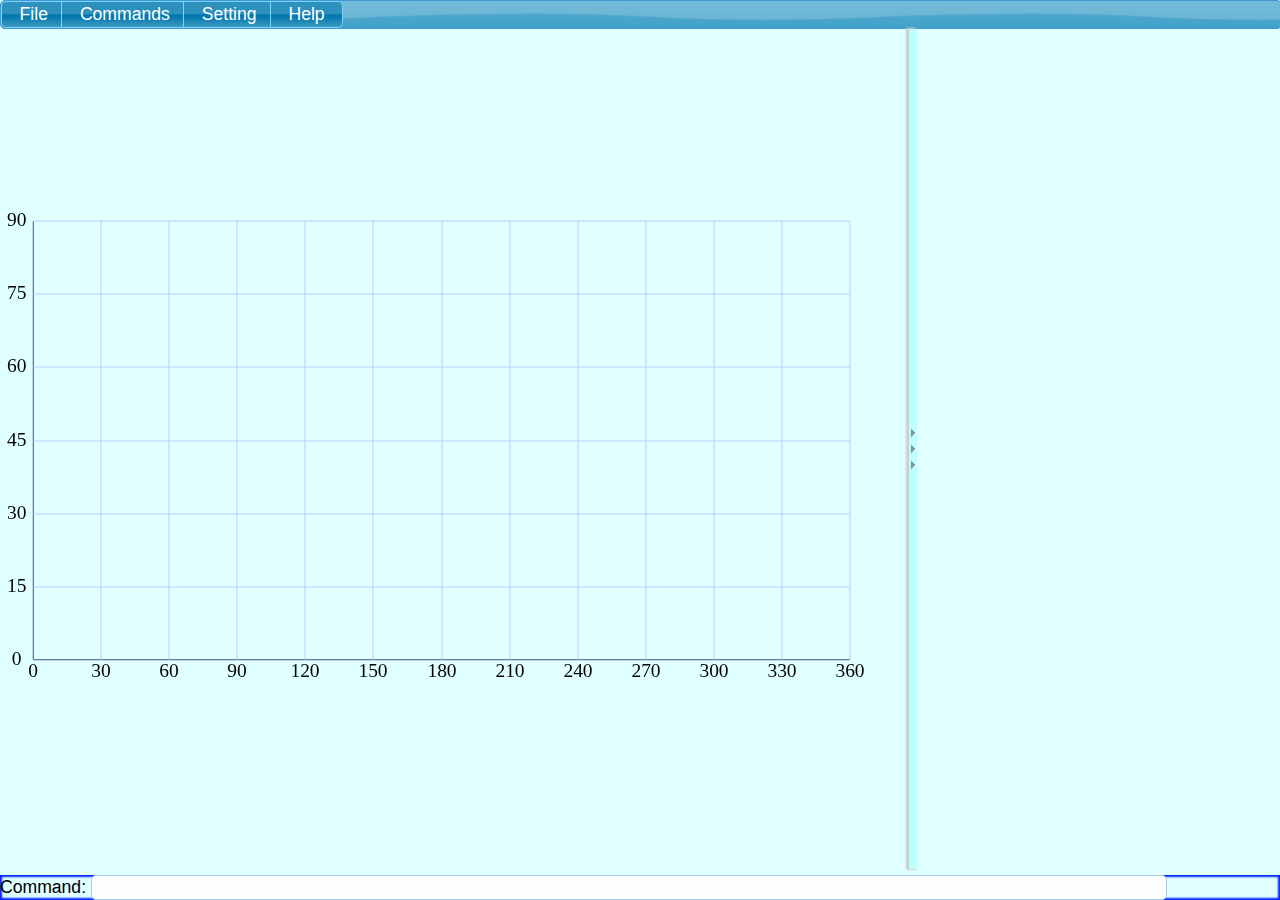
<file: front/webkit/data/index.html>
<!DOCTYPE HTML>
<html>
  <head>
    <meta charset="utf-8">
    <link rel="stylesheet" type="text/css"
          href="css/start/jquery-ui-1.8.22.custom.css">
    <link rel="stylesheet" type="text/css" href="css/buttonset.css">
    <link rel="stylesheet" type="text/css" href="css/dialog.css">
    <link rel="stylesheet" type="text/css" href="css/input.css">
    <link rel="stylesheet" type="text/css" href="css/srt.css">
    <link rel="stylesheet" type="text/css" href="css/content.css">
    <link rel="stylesheet" type="text/css" href="css/about.css">
    <link rel="stylesheet" type="text/css" href="css/scroll-bar.css">
    <script src="js/jquery-1.7.2.min.js"></script>
    <script src="js/backend.js"></script>
    <script src="js/jquery-ui-1.8.22.custom.min.js"></script>
    <script src="js/buttonset.js"></script>
    <script src="js/menu.js"></script>
    <script src="js/toolbar.js"></script>
    <script src="js/jcanvas.min.js"></script>
    <script src="js/jquery.ba-outside-events.min.js"></script>
    <script src="js/jquery.ba-resize.min.js"></script>
    <script src="js/canvas.js"></script>
    <script src="js/plot.js"></script>
    <script src="js/sky-map.js"></script>
    <script src="js/data-plot.js"></script>
    <script src="js/antenna.js"></script>
    <script src="js/targets.js"></script>
    <script src="js/dialog.js"></script>
    <script src="js/input.js"></script>
    <script src="js/srt.js"></script>
    <script src="js/command.js"></script>
    <script src="js/about.js"></script>
    <script src="js/file-menu.js"></script>
    <script src="js/command-menu.js"></script>
    <script src="js/setting-menu.js"></script>
    <script src="js/help-menu.js"></script>
    <script src="js/content.js"></script>
    <script src="js/ready.js"></script>
  </head>
  <body>
    <div id="header"></div>
    <div id="content" style="height: 100%;">
      <div id="plot-region">
        <div id="data-plot-region" class="plot-regions">
          <canvas id="spectrum-plot" class="plot-regions"></canvas>
        </div>
        <div class="plot-region-spacing"></div>
        <div id="sky-map-region" class="plot-regions">
          <canvas id="sky-map" class="plot-regions"></canvas>
        </div>
        <div class="plot-region-spacing"></div>
        <div id="status-region" class="plot-regions">
        </div>
      </div>
      <div id="props-region">
        <div id="props-region-slider" class="v-slider-right"
             title="Hide"></div>
        <div id="real-props-region"></div>
      </div>
    </div>
    <div id="footer" class="ui-widget">
      <label id="command-prompt" for="command">Command: </label>
      <input id="command" class="ui-widget-content ui-corner-all"/>
    </div>

    <div id="about-dialog-tabs" title="About">
      <ul id="about-dialog-tabs-bar">
        <li>
          <a class="about-tab-buttons"
             href="#about-dialog-tab-description">Description</a>
        </li>
        <li>
          <a class="about-tab-buttons"
             href="#about-dialog-tab-copy">Copyright</a>
        </li>
      </ul>
      <div id="about-dialog-tab-description" class="about-dialog-tabs">
        <div class="about-dialog-tab-content">
          <p>
            A Flexible, Plugins Based Client to control the Small Radio
            Telescope used by 8.1{3,4} of MIT.
          </p>
        </div>
      </div>
      <div id="about-dialog-tab-copy" class="about-dialog-tabs">
        <div class="about-dialog-tab-content">
          <p>
            Copyright (C) 2012~2012 by Yichao Yu
          </p>
          <p>
            yyc1992@gmail.com
          </p>
          <p>
            This program is free software; you can redistribute it and/or
            modify it under the terms of the GNU General Public License as
            published by the Free Software Foundation, either version 3
            of the License, or (at your option) any later version.
          </p>
          <p>
            This program is distributed in the hope that it will be useful,
            but WITHOUT ANY WARRANTY; without even the implied warranty of
            MERCHANTABILITY or FITNESS FOR A PARTICULAR PURPOSE.  See the
            GNU General Public License for more details.
          </p>
          <p>
            You should have received a copy of the GNU General Public License
            along with this program.
            If not, see <a href="http://www.gnu.org/licenses/"
                           target="_blank">
              The GNU General Public License</a>.
          </p>
        </div>
      </div>
    </div>
  </body>
</html>
</file>
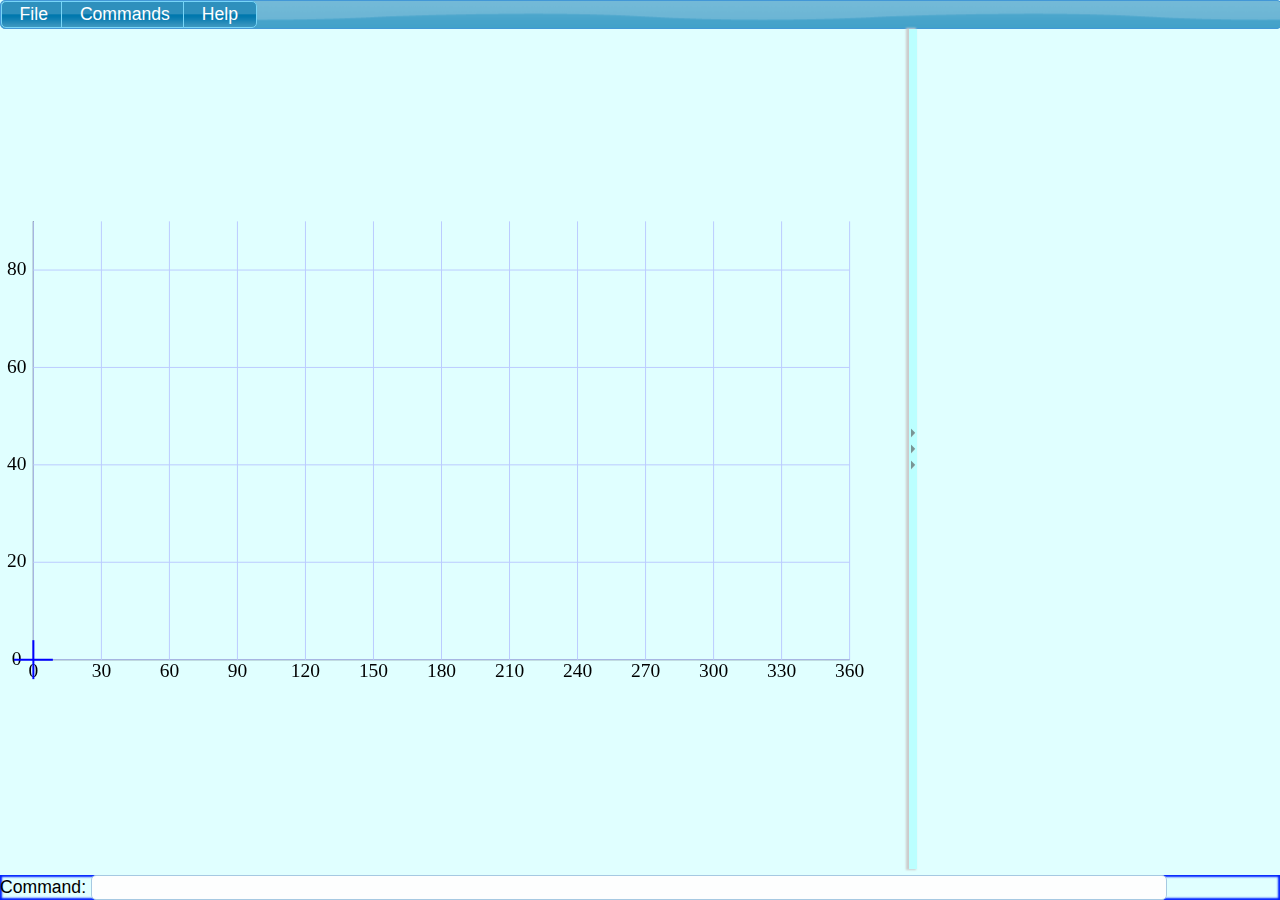
<file: front/webkitgtk3/data/index.html>
<!DOCTYPE HTML>
<html>
  <head>
    <meta charset="utf-8">
    <script src="js/jquery-1.7.2.min.js"></script>
    <script src="js/jquery-ui-1.8.22.custom.min.js"></script>
    <script src="js/buttonset.js"></script>
    <script src="js/menu.js"></script>
    <script src="js/toolbar.js"></script>
    <script src="js/jcanvas.min.js"></script>
    <script src="js/jquery.ba-outside-events.min.js"></script>
    <script src="js/jquery.ba-resize.min.js"></script>
    <script src="js/canvas.js"></script>
    <script src="js/sky-map.js"></script>
    <script src="js/antenna.js"></script>
    <script src="js/targets.js"></script>
    <script src="js/dialog.js"></script>
    <script src="js/input.js"></script>
    <script src="js/srt.js"></script>
    <script src="js/command.js"></script>
    <script src="js/about.js"></script>
    <script src="js/file-menu.js"></script>
    <script src="js/command-menu.js"></script>
    <script src="js/content.js"></script>
    <link rel="stylesheet" type="text/css"
          href="css/start/jquery-ui-1.8.22.custom.css">
    <link rel="stylesheet" type="text/css" href="css/buttonset.css">
    <link rel="stylesheet" type="text/css" href="css/dialog.css">
    <link rel="stylesheet" type="text/css" href="css/input.css">
    <link rel="stylesheet" type="text/css" href="css/srt.css">
    <link rel="stylesheet" type="text/css" href="css/content.css">
    <link rel="stylesheet" type="text/css" href="css/about.css">
    <link rel="stylesheet" type="text/css" href="css/scroll-bar.css">
  </head>
  <body>
    <div id="header"></div>
    <div id="content" style="height: 100%;">
      <div id="plot-region">
        <div id="data-plot-region" class="plot-regions">
        </div>
        <div class="plot-region-spacing"></div>
        <div id="sky-map-region" class="plot-regions">
          <canvas id="sky-map" class="plot-regions"></canvas>
        </div>
        <div class="plot-region-spacing"></div>
        <div id="status-region" class="plot-regions">
        </div>
      </div>
      <div id="props-region">
        <div id="props-region-slider" class="v-slider-right"
             title="Hide"></div>
        <div id="real-props-region"></div>
      </div>
    </div>
    <div id="footer" class="ui-widget">
      <label id="command-prompt" for="command">Command: </label>
      <input id="command" class="ui-widget-content ui-corner-all"/>
    </div>

    <div id="about-dialog-tabs" title="About">
      <ul id="about-dialog-tabs-bar">
        <li>
          <a class="about-tab-buttons"
             href="#about-dialog-tab-description">Description</a>
        </li>
        <li>
          <a class="about-tab-buttons"
             href="#about-dialog-tab-copy">Copyright</a>
        </li>
      </ul>
      <div id="about-dialog-tab-description" class="about-dialog-tabs">
        <div class="about-dialog-tab-content">
          <p>
            A Flexible, Plugins Based Client to control the Small Radio
            Telescope used by 8.1{3,4} of MIT.
          </p>
        </div>
      </div>
      <div id="about-dialog-tab-copy" class="about-dialog-tabs">
        <div class="about-dialog-tab-content">
          <p>
            Copyright (C) 2012~2012 by Yichao Yu
          </p>
          <p>
            yyc1992@gmail.com
          </p>
          <p>
            This program is free software; you can redistribute it and/or
            modify it under the terms of the GNU General Public License as
            published by the Free Software Foundation, either version 3
            of the License, or (at your option) any later version.
          </p>
          <p>
            This program is distributed in the hope that it will be useful,
            but WITHOUT ANY WARRANTY; without even the implied warranty of
            MERCHANTABILITY or FITNESS FOR A PARTICULAR PURPOSE.  See the
            GNU General Public License for more details.
          </p>
          <p>
            You should have received a copy of the GNU General Public License
            along with this program.
            If not, see <a href="http://www.gnu.org/licenses/"
                           target="_blank">
              The GNU General Public License</a>.
          </p>
        </div>
      </div>
    </div>
  </body>
</html>
</file>
<file: front/webkit/data/css/buttonset.css>
.srt-vbuttonset {
    margin-bottom: 7px;
    padding: 0;
}
.srt-vbuttonset.ui-menu {
    margin-bottom: 0;
    padding: 0;
}
.srt-vbuttonset .ui-button {
    margin-top: 0;
    margin-bottom: -.3em;
}
.srt-vbuttonset .ui-button.srt-button-last {
    margin-bottom: 0;
}
.srt-vbuttonset.ui-menu .ui-button {
    margin-left: 0;
    margin-right: 0;
    width: 100%;
}
.srt-menu {
    float: left;
    overflow-y: auto;
    overflow-x: hidden;
    padding-right: 3px;
    position: absolute;
}
</file>
<file: front/webkit/data/css/dialog.css>
.srt-popup-dialog {
    overflow: hidden !important;
    width: 100% !important;
    padding: 0 !important;
}

.srt-popup-dialog-content {
    overflow: hidden;
    padding: 1em 1em;
}
</file>
<file: front/webkit/data/css/input.css>
.srt-entry-line {
    padding: 0;
    border: 0;
    margin: .5em 0 .5em;
}

.srt-input-content {
    overflow: hidden;
    position: relative;
    padding: 0;
}

.srt-input-buttons {
    position: absolute;
    bottom: 0;
}

.srt-input-values {
    background-color: lightCyan;
    overflow-x: hidden;
    overflow-y: auto;
    padding: .5em .5em;
}
</file>
<file: front/webkit/data/css/srt.css>
html, body {
    height: 100%;
    width: 100%;
    padding: 0;
    margin: 0;
    overflow: hidden;
    background-color: lightCyan;
}

#header {
    width: 100%;
}

.ui-dialog {
    -webkit-box-shadow: 0px 2px 3px 3px #ccc;
    box-shadow:         0px 2px 3px 3px #ccc;
}

.v-slider-right {
    width: 8px;
    background-image: url('../img/back_n_force.png');
    background-repeat: no-repeat;
    background-position: 0 center;
    background-attachment: scroll;
    background-size: 16px 48px;
}

.v-slider-left {
    width: 8px;
    background-image: url('../img/back_n_force.png');
    background-repeat: no-repeat;
    background-position: -8px center;
    background-attachment: scroll;
    background-size: 16px 48px;
}

input.command {
}

#footer {
    -webkit-box-shadow: 0px 0px 2px 2px #02f inset;
    box-shadow:         0px 0px 2px 2px #02f inset;
    width: 100%;
    position: absolute;
    bottom: 0;
}
</file>
<file: front/webkit/data/css/content.css>
#content {
}

#plot-region {
    width: 69%;
    height: 100%;
    float: left;
}

#props-region {
    width: 29%;
    height: 100%;
    float: right;
}

#props-region-slider {
    float: left;
    height: 100%;
    cursor: pointer;
    background-color: #bff;
    -webkit-box-shadow: -2px 0px 2px 1px #ccc;
    box-shadow:         -2px 0px 2px 1px #ccc;
}

#props-region-slider:hover {
    background-color: #eff;
    -webkit-box-shadow: -2px 0px 4px 2px #ccc;
    box-shadow:         -2px 0px 4px 2px #ccc;
}

#real-props-region {
    float: right;
    height: 100%;
    overflow-y: auto;
    overflow-x: hidden;
}

.plot-regions {
    width: 100%;
}

#data-plot-region {
    height: 19%;
}

#sky-map-region {
    height: 58%;
    position: relative;
}

#status-region {
    overflow-x: hidden;
    overflow-y: auto;
    height: 19%;
}

.plot-region-spacing {
    height: 1%;
    width: 100%;
}

#sky-map {
    height: 100%;
    position: absolute;
    top: 0;
    bottom: 0;
}
</file>
<file: front/webkit/data/css/about.css>
.about-dialog-tabs {
    overflow-y: auto;
    overflow-x: hidden;
    width: 100%;
    padding: 0 !important;
}

#about-dialog-tabs {
    overflow: hidden;
    width: 100%;
    height: 100%;
}
</file>
<file: front/webkit/data/css/scroll-bar.css>
::-webkit-scrollbar {
    width: 8px;
}

::-webkit-scrollbar-track {
    -webkit-box-shadow: inset 0 0 4px rgba(0,0,0,0.3);
    border-radius: 7px;
}

::-webkit-scrollbar-thumb {
    border-radius: 7px;
    -webkit-box-shadow: inset 0 0 4px rgba(0,0,0,0.5);
}
</file>
<file: front/webkitgtk3/data/css/buttonset.css>
.srt-vbuttonset {
    margin-bottom: 7px;
    padding: 0;
}
.srt-vbuttonset.ui-menu {
    margin-bottom: 0;
    padding: 0;
}
.srt-vbuttonset .ui-button {
    margin-top: 0;
    margin-bottom: -.3em;
}
.srt-vbuttonset .ui-button.srt-button-last {
    margin-bottom: 0;
}
.srt-vbuttonset.ui-menu .ui-button {
    margin-left: 0;
    margin-right: 0;
    width: 100%;
}
.srt-menu {
    float: left;
    overflow-y: auto;
    overflow-x: hidden;
    padding-right: 3px;
    position: absolute;
}
</file>
<file: front/webkitgtk3/data/css/dialog.css>
.srt-popup-dialog {
    overflow: hidden !important;
    width: 100% !important;
    padding: 0 !important;
}

.srt-popup-dialog-content {
    overflow: hidden;
    padding: 1em 1em;
}
</file>
<file: front/webkitgtk3/data/css/input.css>
.srt-entry-line {
    padding: 0;
    border: 0;
    margin: .5em 0 .5em;
}

.srt-input-content {
    overflow: hidden;
    position: relative;
    padding: 0;
}

.srt-input-buttons {
    position: absolute;
    bottom: 0;
}

.srt-input-values {
    background-color: lightCyan;
    overflow-x: hidden;
    overflow-y: auto;
    padding: .5em .5em;
}
</file>
<file: front/webkitgtk3/data/css/srt.css>
html, body {
    height: 100%;
    width: 100%;
    padding: 0;
    margin: 0;
    overflow: hidden;
    background-color: lightCyan;
}

#header {
    width: 100%;
}

.ui-dialog {
    -webkit-box-shadow: 0px 2px 3px 3px #ccc;
    box-shadow:         0px 2px 3px 3px #ccc;
}

.v-slider-right {
    width: 8px;
    background-image: url('../img/back_n_force.png');
    background-repeat: no-repeat;
    background-position: 0 center;
    background-attachment: scroll;
    background-size: 16px 48px;
}

.v-slider-left {
    width: 8px;
    background-image: url('../img/back_n_force.png');
    background-repeat: no-repeat;
    background-position: -8px center;
    background-attachment: scroll;
    background-size: 16px 48px;
}

input.command {
}

#footer {
    -webkit-box-shadow: 0px 0px 2px 2px #02f inset;
    box-shadow:         0px 0px 2px 2px #02f inset;
    width: 100%;
    position: absolute;
    bottom: 0;
}
</file>
<file: front/webkitgtk3/data/css/content.css>
#content {
}

#plot-region {
    width: 69%;
    height: 100%;
    float: left;
}

#props-region {
    width: 29%;
    height: 100%;
    float: right;
}

#props-region-slider {
    float: left;
    height: 100%;
    cursor: pointer;
    background-color: #bff;
    -webkit-box-shadow: -2px 0px 2px 1px #ccc;
    box-shadow:         -2px 0px 2px 1px #ccc;
}

#props-region-slider:hover {
    background-color: #eff;
    -webkit-box-shadow: -2px 0px 4px 2px #ccc;
    box-shadow:         -2px 0px 4px 2px #ccc;
}

#real-props-region {
    float: right;
    height: 100%;
    overflow-y: auto;
    overflow-x: hidden;
}

.plot-regions {
    width: 100%;
}

#data-plot-region {
    height: 19%;
}

#sky-map-region {
    height: 58%;
    position: relative;
}

#status-region {
    overflow-x: hidden;
    overflow-y: auto;
    height: 19%;
}

.plot-region-spacing {
    height: 1%;
    width: 100%;
}

#sky-map {
    height: 100%;
    position: absolute;
    top: 0;
    bottom: 0;
}
</file>
<file: front/webkitgtk3/data/css/about.css>
.about-dialog-tabs {
    overflow-y: auto;
    overflow-x: hidden;
    width: 100%;
    padding: 0 !important;
}

#about-dialog-tabs {
    overflow: hidden;
    width: 100%;
    height: 100%;
}
</file>
<file: front/webkitgtk3/data/css/scroll-bar.css>
::-webkit-scrollbar {
    width: 8px;
}

::-webkit-scrollbar-track {
    -webkit-box-shadow: inset 0 0 4px rgba(0,0,0,0.3);
    border-radius: 7px;
}

::-webkit-scrollbar-thumb {
    border-radius: 7px;
    -webkit-box-shadow: inset 0 0 4px rgba(0,0,0,0.5);
}
</file>
